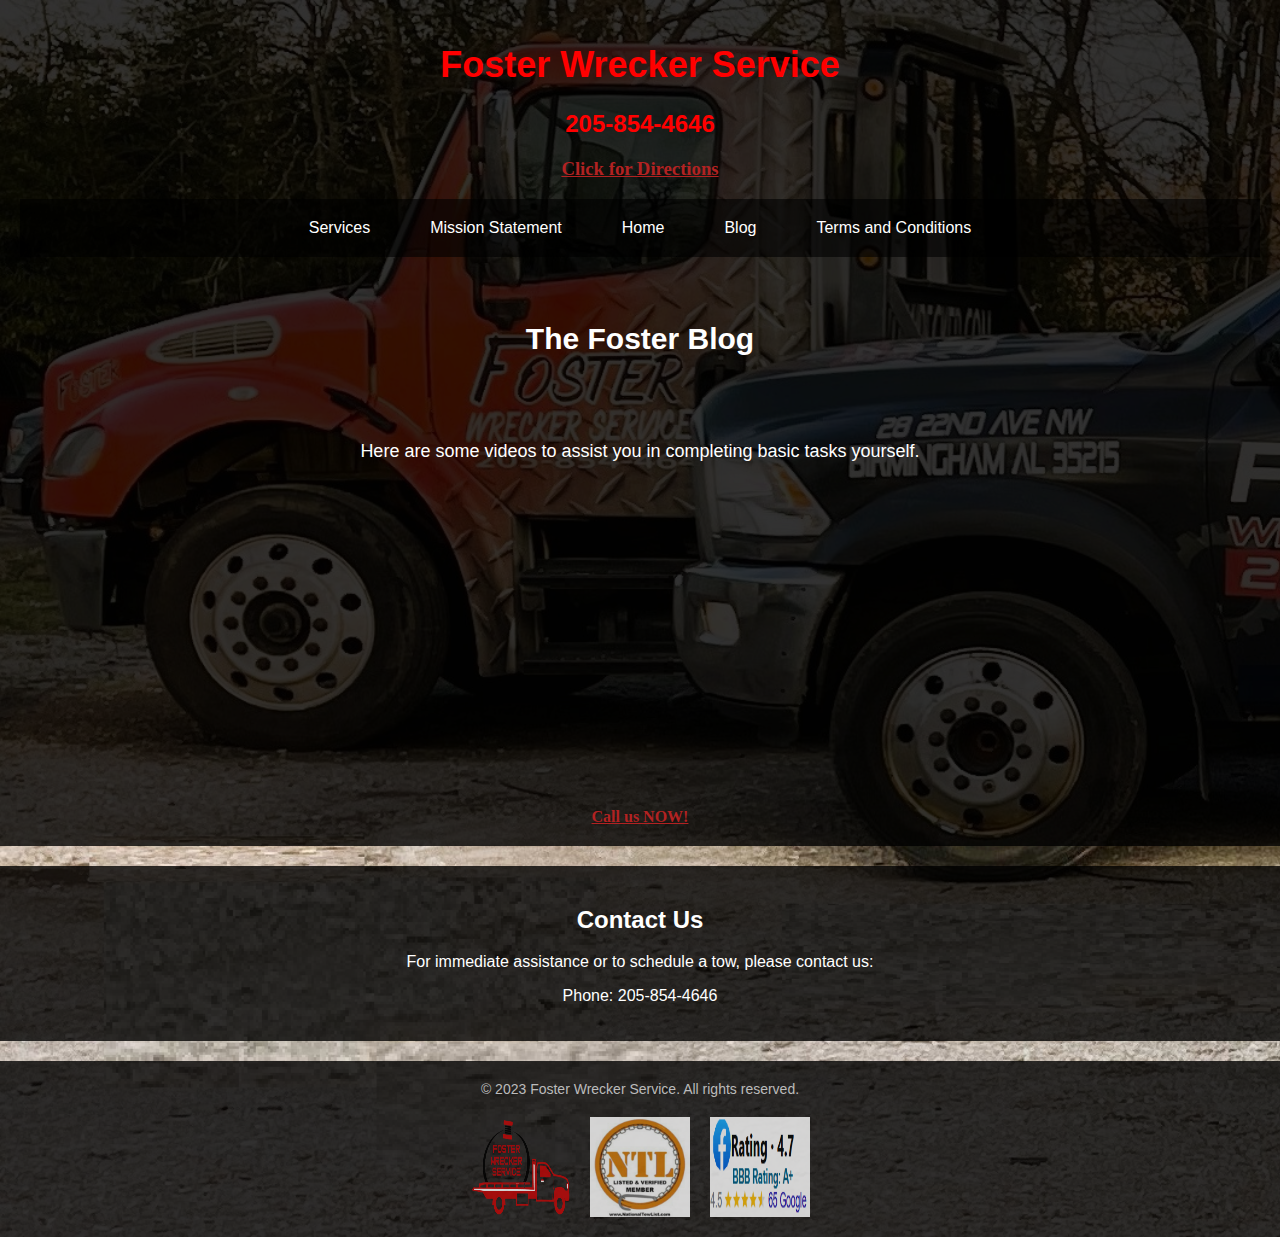
<file: blog.html>
<!DOCTYPE html>
<html>
<head>
<title>Foster Wrecker Service</title>
<meta charset="UTF-8">
<meta name="viewport" content="width=device-width, initial-scale=1.0">
  <!-- Favicon -->
  <link rel="icon" type="image/png" href="favicon.png">
<link rel="stylesheet" href="styles.css"> <!-- Link to your CSS file for styling -->
<style>
body {
  background-image: url("3-trucks.jpg");
  background-size: cover;
  background-repeat: no-repeat;
  color: white;
  font-family: Arial, sans-serif;
  margin: 0;
  padding: 0; /* Add padding to the body to avoid content touching the edges */
}

/* Adjust header styles for better mobile display */
header {
  padding: 20px;
  text-align: center;
  background-color: rgba(0, 0, 0, 0.8);
}

/* Adjust navigation styles for better mobile display */
nav {
  background-color: rgba(0, 0, 0, 0.6);
  padding: 10px;
  overflow: auto; /* Add overflow property to enable horizontal scrolling for mobile navigation */
}

.nav {
  display: flex;
  justify-content: center;
  list-style-type: none;
  margin: 0;
  padding: 0;
}

.nav li {
  padding: 10px;
}

.nav a {
  color: white;
  text-decoration: none;
  padding: 10px 20px;
  transition: background-color 0.3s ease;
}

.nav a:hover {
  background-color: #555;
}

/* Adjust hero section styles for better mobile display */
#hero {
  background-color: rgba(0, 0, 0, 0.8);
  padding: 20px;
  text-align: center;
  margin-bottom: 20px; /* Add margin-bottom to create space between sections */
}

/* Adjust contact section styles for better mobile display */
#contact {
  background-color: rgba(0, 0, 0, 0.8);
  padding: 20px;
  text-align: center;
  margin-bottom: 20px; /* Add margin-bottom to create space between sections */
}

footer {
  background-color: rgba(0, 0, 0, 0.8);
  padding: 20px;
  text-align: center;
  color: #bbb;
  font-size: 14px;
}

footer p {
  margin: 0;
}

.footer-images {
  display: flex;
  justify-content: center;
  margin-top: 20px;
}

.footer-images img {
  width: 100px;
  margin: 0 10px;
  opacity: 0.8;
}

/* Add media query to adjust styles for smaller screens */
@media (max-width: 480px) {
  header h1 {
    font-size: 24px; /* Decrease font size for better readability on smaller screens */
  }
  header h2 {
    font-size: 18px; /* Decrease font size for better readability on smaller screens */
  }
  .nav {
    overflow-x: auto; /* Enable horizontal scrolling for navigation on smaller screens */
  }
  .nav li {
    white-space: nowrap; /* Prevent navigation items from wrapping on smaller screens */
  }
  .nav a {
    padding: 10px 12px; /* Adjust padding for navigation links on smaller screens */
  }
  #hero h2 {
    font-size: 18px; /* Decrease font size for better readability on smaller screens */
  }
  #hero p {
    font-size: 14px; /* Decrease font size for better readability on smaller screens */
  }
}
</style>
</head>
<body>
<header>
  <h1><span class="red-text">Foster Wrecker Service</span></h1>
  <h2><span class="red-text">205-854-4646</span></h2>
  <h3><span class="red-text"><a href="https://maps.google.com/?saddr=Current+Location&daddr=28+22ND+AVE+NW+CENTER+POINT+AL,+35215,+USA" 
             target="_blank" class="serif xlarge center firebrick">Click for Directions</a></span></h3>
<nav>
  <ul class="nav">
    <li><a href="services.html">Services</a></li>
    <li><a href="mission_statement.html">Mission Statement</a></li>
    <li><a href="index.html">Home</a></li>
    <li><a href="blog.html">Blog</a></li>
    <li><a href="terms.html">Terms and Conditions</a></li>
  </ul>
</nav>

</header>

<main>
  <section id="hero">
    <h2>The Foster Blog</h2>
    <p>
	<br><br>
<div class="main">

 

   <div class="flex-container wrap">

    <p class="large justify">
        Here are some videos to assist you in completing basic tasks yourself.
    </p>
         
    <div>
        <p class="bold large center">

            <!--Replace Car Battery-->
            <iframe class="blog"  src="https://www.youtube.com/embed/XN4GSRObmBA" 
            frameborder="0" allow="autoplay; encrypted-media" allowfullscreen></iframe>
            
            <!--Check Oil Level-->
            <iframe class="blog"  src="https://www.youtube.com/embed/zmwLj1pnreg" 
            frameborder="0" allow="autoplay; encrypted-media" allowfullscreen></iframe>

            <!--Change a Tire-->
            <iframe class="blog"  src="https://www.youtube.com/embed/joBmbh0AGSQ" 
            frameborder="0" allow="autoplay; encrypted-media" allowfullscreen></iframe>

            <!--Car Maintenance Tips-->
            <iframe class="blog" src="https://www.youtube.com/embed/T7ghlNTH41o" 
            frameborder="0" allow="autoplay; encrypted-media" allowfullscreen></iframe>

            <!--Change Oil-->
            <iframe class="blog" src="https://www.youtube.com/embed/O1hF25Cowv8" 
            frameborder="0" allow="autoplay; encrypted-media" allowfullscreen></iframe>

            <!--Replace Brake Pads and Rotors-->
            <iframe class="blog" src="https://www.youtube.com/embed/6RQ9UabOIPg" 
            frameborder="0" allow="autoplay; encrypted-media" allowfullscreen></iframe>

            <!--Replace Spark Plugs-->
            <iframe class="blog" src="https://www.youtube.com/embed/m_ZsWQ_WXNo" 
            frameborder="0" allow="autoplay; encrypted-media" allowfullscreen></iframe>
            
            <!--Recharge AC System-->
            <iframe class="blog"  src="https://www.youtube.com/embed/SHg2xRMnM38" 
            frameborder="0" allow="autoplay; encrypted-media" allowfullscreen></iframe>
        </p>
        </div>
	  
	  
	  
	  
	  
	  
    </p>
    <a href="tel:205-854-4646" class="serif firebrick"><strong>Call us NOW!</strong></a>
  </section>

  <section id="contact">
    <h2>Contact Us</h2>
    <p>For immediate assistance or to schedule a tow, please contact us:</p>
    <p>Phone: 205-854-4646</p>
  </section>
</main>

<footer>
  <p>&copy; 2023 Foster Wrecker Service. All rights reserved.</p>
  <div class="footer-images">
    <img src="Wrecker Logo1.png" alt="Image 1">
    <img src="NTL_Logo.jpg" alt="Image 2">
    <img src="Reviews.png" alt="Image 3">
  </div>
</footer>
</body>
</html>
</file>
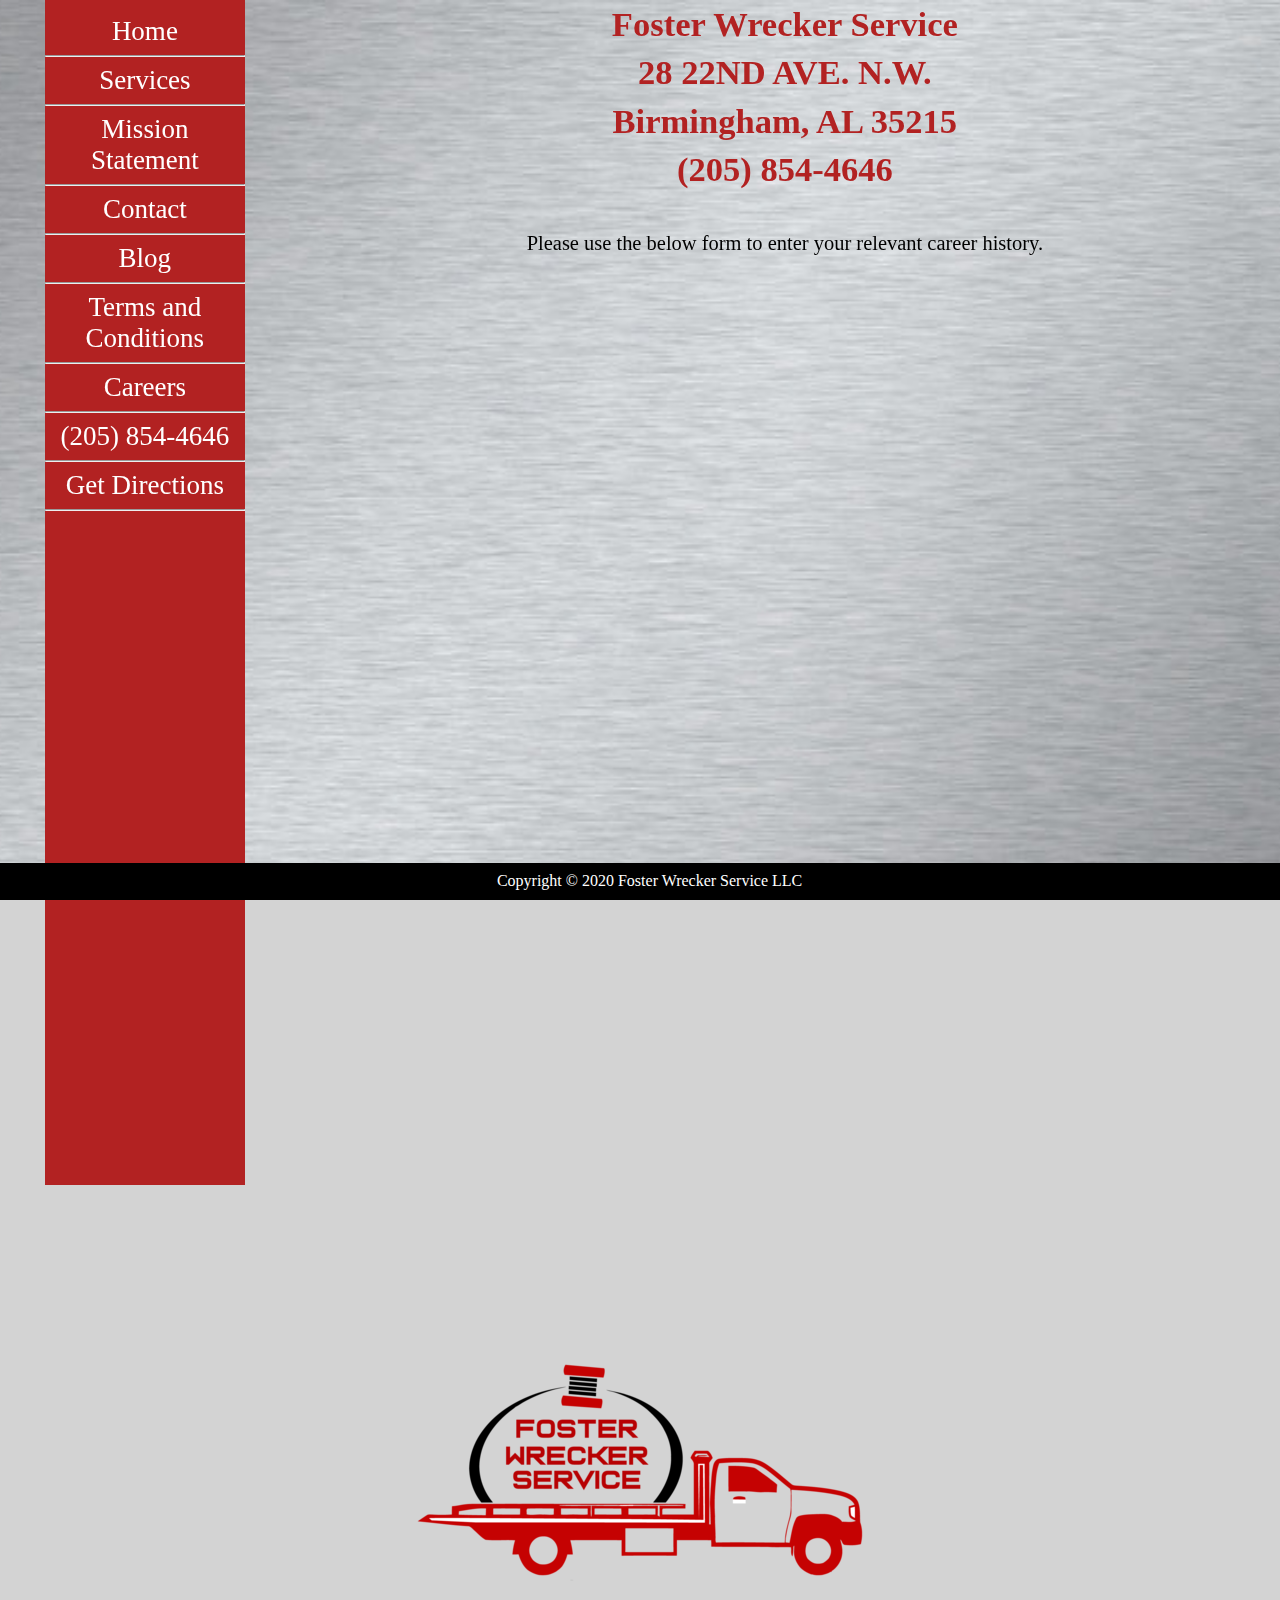
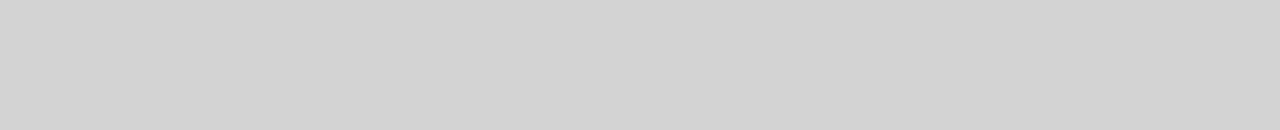
<file: Career.html>
<html>
<head>
<link rel="apple-touch-icon" sizes="57x57" href="/apple-icon-57x57.png">
<link rel="apple-touch-icon" sizes="60x60" href="/apple-icon-60x60.png">
<link rel="apple-touch-icon" sizes="72x72" href="/apple-icon-72x72.png">
<link rel="apple-touch-icon" sizes="76x76" href="/apple-icon-76x76.png">
<link rel="apple-touch-icon" sizes="114x114" href="/apple-icon-114x114.png">
<link rel="apple-touch-icon" sizes="120x120" href="/apple-icon-120x120.png">
<link rel="apple-touch-icon" sizes="144x144" href="/apple-icon-144x144.png">
<link rel="apple-touch-icon" sizes="152x152" href="/apple-icon-152x152.png">
<link rel="apple-touch-icon" sizes="180x180" href="/apple-icon-180x180.png">
<link rel="icon" type="image/png" sizes="192x192"  href="/android-icon-192x192.png">
<link rel="icon" type="image/png" sizes="32x32" href="favicon-32x32.png">
<link rel="icon" type="image/png" sizes="96x96" href="/favicon-96x96.png">
<link rel="icon" type="image/png" sizes="16x16" href="favicon-16x16.png">
<link rel="manifest" href="/manifest.json">
<meta name="msapplication-TileColor" content="#ffffff">
<title>
    Foster Wrecker Service
</title>
<meta name="viewport" content="width=device-width, initial-scale=1">
<link rel="stylesheet" href="foster2.css">
<script type="text/javascript" src="scripts.js"></script> 
<link rel="icon" type="image/x-icon" href="favicon.ico">
<link rel="apple-touch-icon" sizes="120x120" href="apple-touch-icon.png">
<link rel="icon" type="image/png" sizes="32x32" href="favicon-32x32.png">
<link rel="icon" type="image/png" sizes="16x16" href="favicon-16x16.png">
<link rel="manifest" href="/site.webmanifest">
<link rel="mask-icon" href="/safari-pinned-tab.svg" color="#5bbad5">
<meta name="msapplication-TileColor" content="#da532c">
<meta name="theme-color" content="#ffffff">
</head>
<body>

    <!-- Side Navigation -->

<div class="menubuttoncontainer">
    <button class="menubutton" onclick="toggleNavbar();">&#9776;</button>
</div>

<div class="flex-container">

    <div class="sidenav" id="navbar">
        <ul class="centered sticky">
        <li class="nav"><a href="index.html">Home</a>
        <hr/>
        <li class="nav"><a href="services.html">Services</a>
        <hr/>
        <li class="nav"><a href="mission_statement.html">Mission Statement</a>
        <hr/>
        <li class="nav"><a href="contact.html">Contact</a>
        <hr/>
        <li class="nav"><a href="blog.html">Blog</a>
        <hr/>
		<li class="nav"><a href="terms.html">Terms and Conditions</a>
		<hr/>
		<li class="nav"><a href="https://www.indeed.com/viewjob?cmp=Foster-Wrecker-Service&t=Tow+Truck+Driver&jk=8eb0175914c1d3b4&sjdu=QwrRXKrqZ3CNX5W-O9jEvd2UztVVgbVp93W3RJ3rbhFZAlflVsSFG8cmmpZiOEZRXq3wW8HNET7r5UdWBWHeag&tk=1fb5da652n57q800&adid=369137341&ad=[base64]%3D&pub=4a1b367933fd867b19b072952f68dceb&vjs=3" >Careers</a>
		<hr/>
        <li class="white phonenumber">(205) 854-4646</li>
        <hr/>
		<a href="https://maps.google.com/?saddr=Current+Location&daddr=28+22ND+AVE+NW+CENTER+POINT+AL,+35215,+USA" >Get Directions</a>
		<hr/>
        </ul>
        </div>

        <div class="main">

            <div class="header bold xlarge bigline">Foster Wrecker Service  <br>
			28 22ND AVE. N.W. <br>Birmingham, AL 35215 <br> (205) 854-4646</div><br>
            
            <div class="flex-container wrap">


            <div>                
               <p class="large">
                   <html>
<body>

Please use the below form to enter your relevant career history.

</body>
</html>

                </p>
            </div>
			
		
			
    </div>
	<iframe scrolling="no" src="https://nameless-tundra-18779.herokuapp.com/form" style="width:100%; height:100vh; border:none">
	</iframe>
	</div>
    </div> <!--End flex-container-->

    <div style="padding: 15px">
    </div>
 <p align="center">
		<img src="Wrecker Logo Small.png">  </p>
    <div class="footer">
            Copyright © 2020 Foster Wrecker Service LLC
    </div>
    </body>
    </html>
</file>
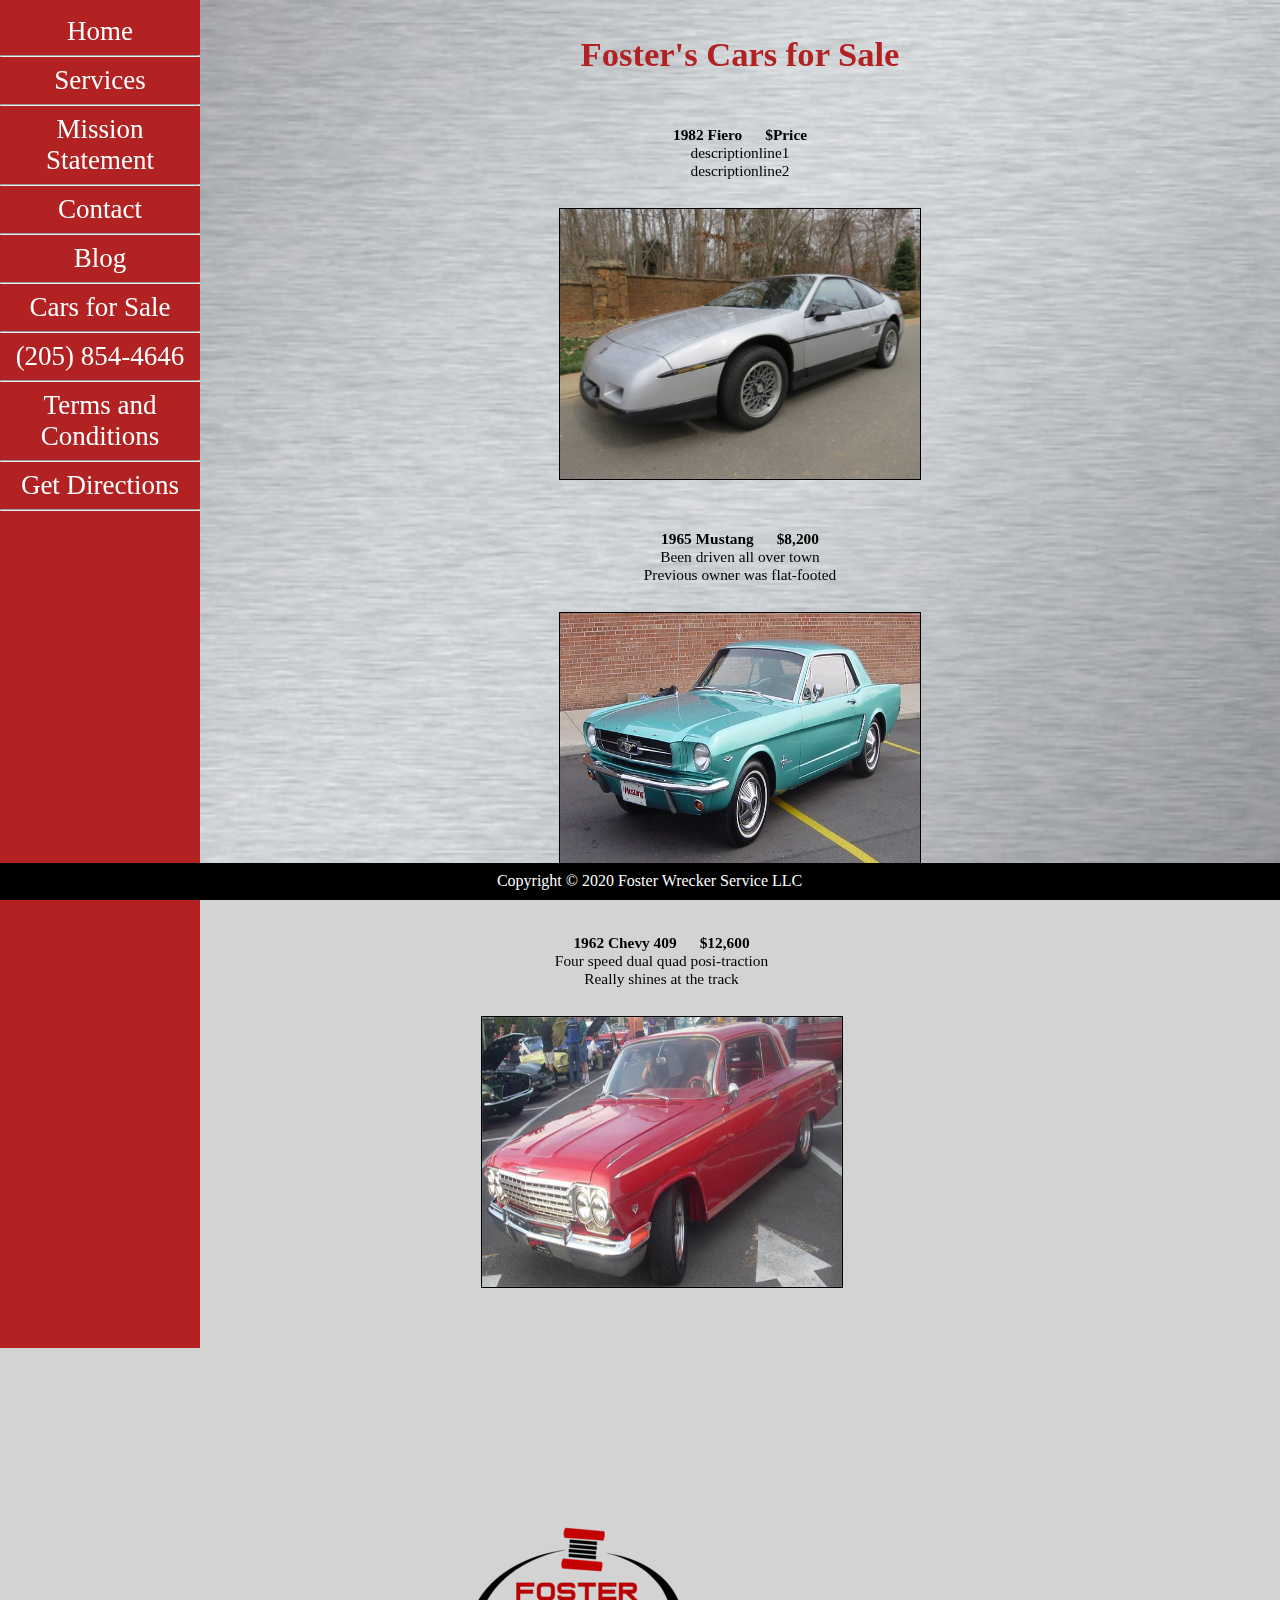
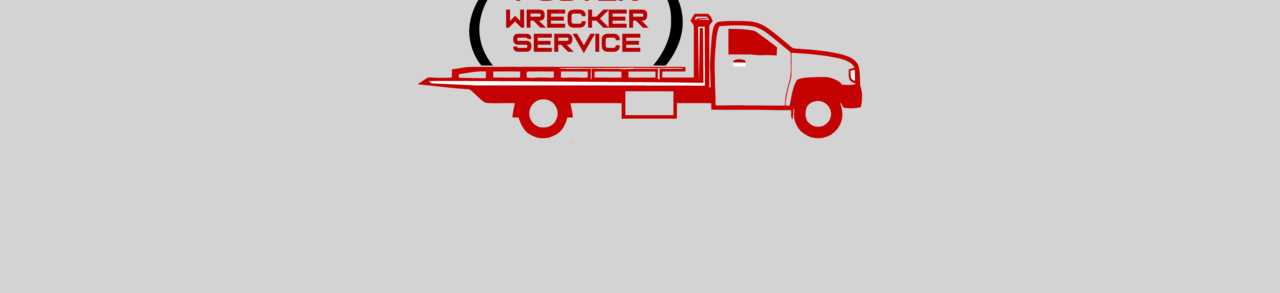
<file: cars_for_sale.html>
<html>
<head>
<link rel="apple-touch-icon" sizes="57x57" href="/apple-icon-57x57.png">
<link rel="apple-touch-icon" sizes="60x60" href="/apple-icon-60x60.png">
<link rel="apple-touch-icon" sizes="72x72" href="/apple-icon-72x72.png">
<link rel="apple-touch-icon" sizes="76x76" href="/apple-icon-76x76.png">
<link rel="apple-touch-icon" sizes="114x114" href="/apple-icon-114x114.png">
<link rel="apple-touch-icon" sizes="120x120" href="/apple-icon-120x120.png">
<link rel="apple-touch-icon" sizes="144x144" href="/apple-icon-144x144.png">
<link rel="apple-touch-icon" sizes="152x152" href="/apple-icon-152x152.png">
<link rel="apple-touch-icon" sizes="180x180" href="/apple-icon-180x180.png">
<link rel="icon" type="image/png" sizes="192x192"  href="/android-icon-192x192.png">
<link rel="icon" type="image/png" sizes="32x32" href="favicon-32x32.png">
<link rel="icon" type="image/png" sizes="96x96" href="/favicon-96x96.png">
<link rel="icon" type="image/png" sizes="16x16" href="favicon-16x16.png">
<link rel="manifest" href="/manifest.json">
<meta name="msapplication-TileColor" content="#ffffff">
<title>
    Birmingham Towing
</title>
<meta name="viewport" content="width=device-width, initial-scale=1">
<link rel="stylesheet" href="foster2.css">
<script type="text/javascript" src="scripts.js"></script> 
<link rel="icon" type="image/x-icon" href="favicon.ico">
<link rel="apple-touch-icon" sizes="120x120" href="apple-touch-icon.png">
<link rel="icon" type="image/png" sizes="32x32" href="favicon-32x32.png">
<link rel="icon" type="image/png" sizes="16x16" href="favicon-16x16.png">
<link rel="manifest" href="site.webmanifest">
<link rel="mask-icon" href="safari-pinned-tab.svg" color="#5bbad5">
<meta name="msapplication-TileColor" content="#da532c">
<meta name="theme-color" content="#ffffff">
<meta name="keywords" id="page-keywords" content="wrecker, towing, weil, abc towing, roadside 
    assistance, towing near me, " data-dynamic-entity="3" />
<meta name="description" id="page-description" content=" We are available 24/7 for roadside 
    assistance, and light or medium duty towing. Foster Wrecker provides services for Birmingham, 
    Trussville, Center Point and surrounding areas. We have professional employees and equipment to 
    handle several varieties of vehicles. Foster Wrecker operates local and long distance. See our 
    Services page for a complete list of all we can do for you!" data-dynamic-entity="3" />
</head>
<body>

    <!-- Side Navigation -->

<div class="menubuttoncontainer">
    <button class="menubutton" onclick="toggleNavbar();">&#9776;</button>
</div>

<div class="flex-container">

    <div class="sidenav" id="navbar">
        <ul class="centered sticky">
        <li class="nav"><a href="index.html">Home</a>
        <hr/>
        <li class="nav"><a href="services.html">Services</a>
        <hr/>
        <li class="nav"><a href="mission_statement.html">Mission Statement</a>
        <hr/>
        <li class="nav"><a href="contact.html">Contact</a>
        <hr/>
        <li class="nav"><a href="blog.html">Blog</a>
        <hr/>
		<li class="nav"><a href="cars_for_sale.html">Cars for Sale</a>
		<hr/>
        <li class="white phonenumber">(205) 854-4646</li>
        <hr/>
		<li class="nav"><a href="terms.html">Terms and Conditions</a>
		<hr/>
		<a href="https://maps.google.com/?saddr=Current+Location&daddr=28+22ND+AVE+NW+CENTER+POINT+AL,+35215,+USA" >Get Directions</a>
		<hr/>
        </ul>
        </div>

    <div class="main">

	<p class="serif xlarge center firebrick"><strong>Foster's Cars for Sale</strong></p>
	<br>

   <div class="flex-container wrap">

        
	<div class="serif small center"> <strong>1982 Fiero &emsp; 
	$Price</strong> <br>descriptionline1 <br>descriptionline2	
	<br><br>
	<img class="cars" src="car1.jpg" width="360px" height="270px" border="1px"
	alt="Car for sale"/></div>



	<div class="serif small center"> <strong>1965 Mustang &emsp; 
	$8,200</strong>	<br>Been driven all over town <br> Previous owner was flat-footed
	<br><br>
	<img class="cars" src="car2.jpg" width="360px" height="270px" border="1px">
	</div>



	<div class="serif small center"> <strong>1962 Chevy 409 &emsp; 
	$12,600</strong> <br>Four speed dual quad posi-traction <br> Really shines at the track
	<br><br>
	<img src="car3.jpg" class="cars" width="360px" height="270px" border="1px"></div>





<script src="https://googlereviews.cws.net/google-reviews.js"></script><br />
            <script>load_google_reviews("ChIJiyN1vMEOiYgRg8S0PQ-V7HE");</script>






</div> <!--End flex-container-->
</div> <!--End main-->
</div> <!--End flex-container-->

<div style="padding: 15px">
</div>
 <p align="center">
		<img src="Wrecker Logo Small.png">  </p>
<div class="footer">
        Copyright © 2020 Foster Wrecker Service LLC
</div>
</body>
</html>
</file>
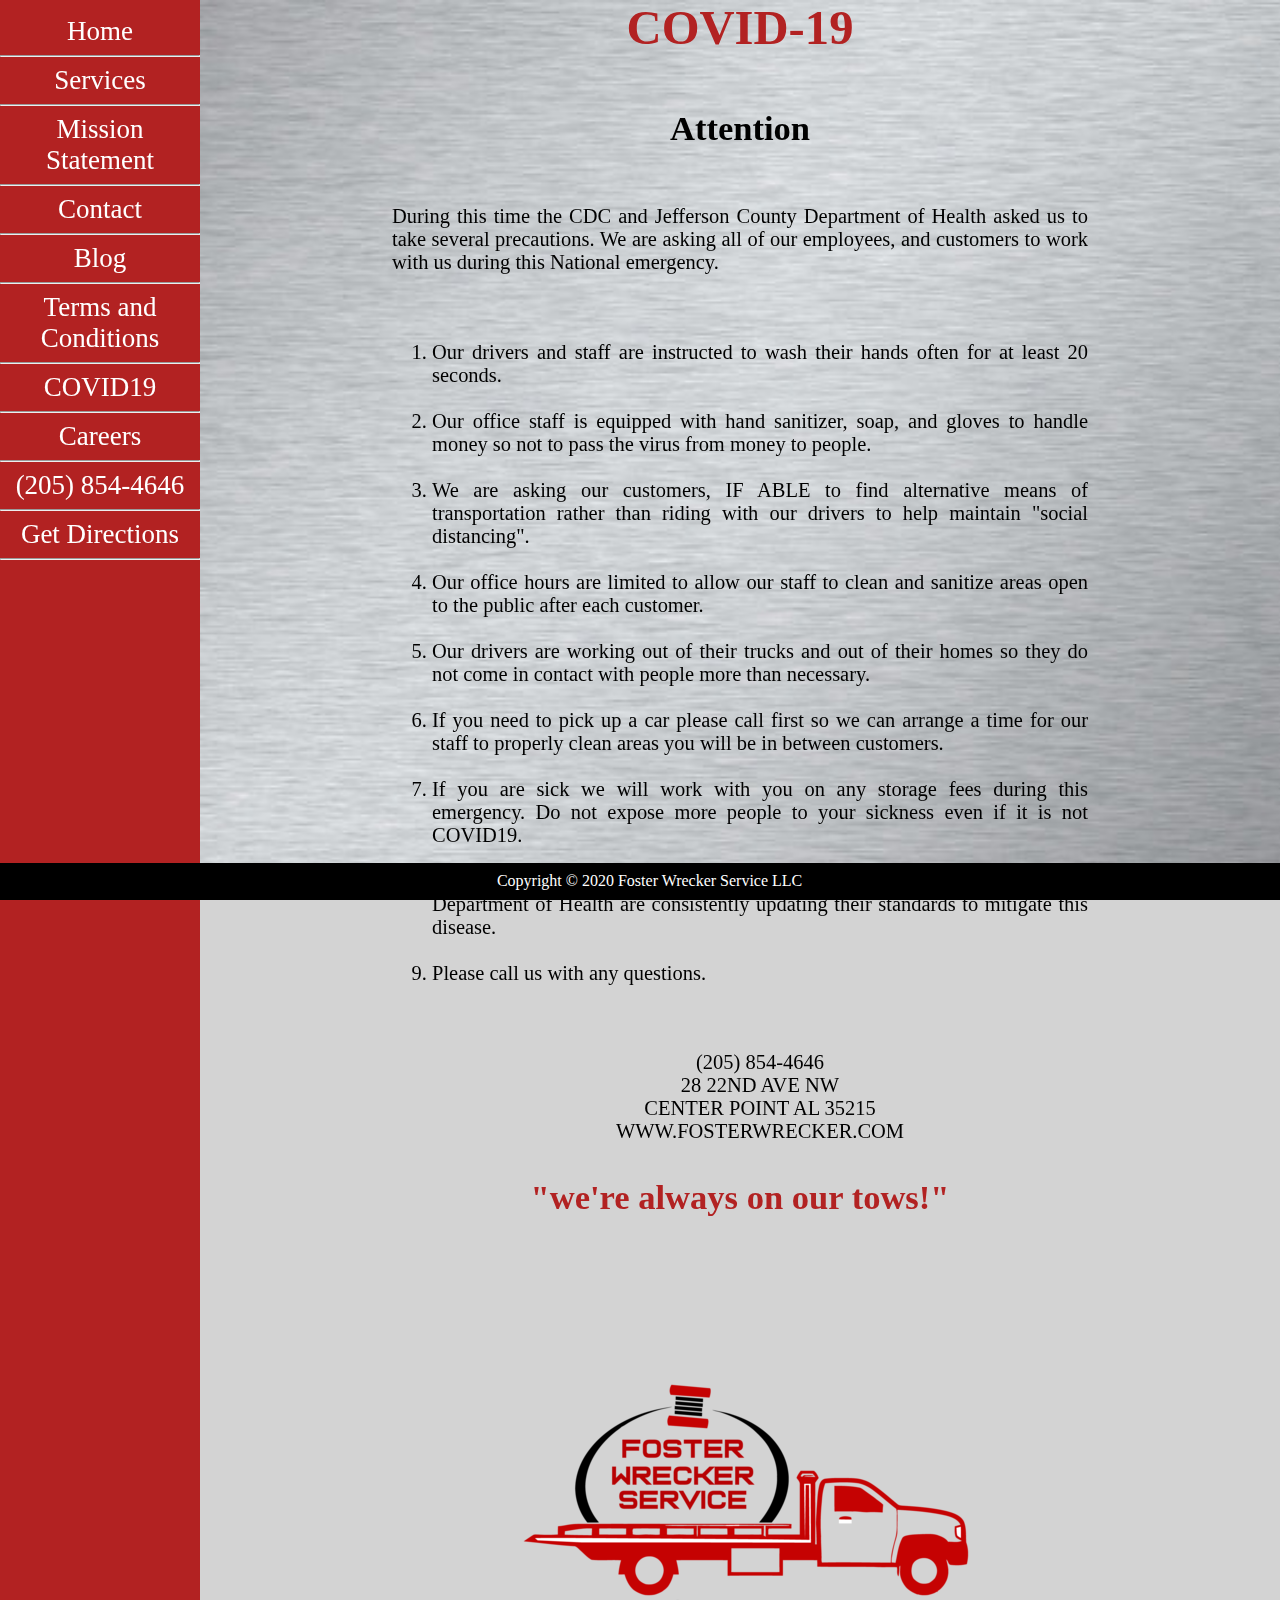
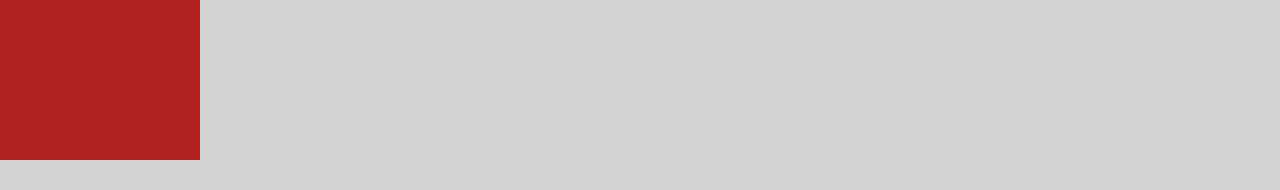
<file: covid19.HTML>
<html>
<head>
<link rel="apple-touch-icon" sizes="57x57" href="/apple-icon-57x57.png">
<link rel="apple-touch-icon" sizes="60x60" href="/apple-icon-60x60.png">
<link rel="apple-touch-icon" sizes="72x72" href="/apple-icon-72x72.png">
<link rel="apple-touch-icon" sizes="76x76" href="/apple-icon-76x76.png">
<link rel="apple-touch-icon" sizes="114x114" href="/apple-icon-114x114.png">
<link rel="apple-touch-icon" sizes="120x120" href="/apple-icon-120x120.png">
<link rel="apple-touch-icon" sizes="144x144" href="/apple-icon-144x144.png">
<link rel="apple-touch-icon" sizes="152x152" href="/apple-icon-152x152.png">
<link rel="apple-touch-icon" sizes="180x180" href="/apple-icon-180x180.png">
<link rel="icon" type="image/png" sizes="192x192"  href="/android-icon-192x192.png">
<link rel="icon" type="image/png" sizes="32x32" href="favicon-32x32.png">
<link rel="icon" type="image/png" sizes="96x96" href="/favicon-96x96.png">
<link rel="icon" type="image/png" sizes="16x16" href="favicon-16x16.png">
<link rel="manifest" href="/manifest.json">
<meta name="msapplication-TileColor" content="#ffffff">
<title>
    Foster Wrecker Service
</title>
<meta name="viewport" content="width=device-width, initial-scale=1">
<link rel="stylesheet" href="foster2.css">
<script type="text/javascript" src="scripts.js"></script> 
<link rel="icon" type="image/x-icon" href="favicon.ico">
<link rel="apple-touch-icon" sizes="120x120" href="apple-touch-icon.png">
<link rel="icon" type="image/png" sizes="32x32" href="favicon-32x32.png">
<link rel="icon" type="image/png" sizes="16x16" href="favicon-16x16.png">
<link rel="manifest" href="/site.webmanifest">
<link rel="mask-icon" href="/safari-pinned-tab.svg" color="#5bbad5">
<meta name="msapplication-TileColor" content="#da532c">
<meta name="theme-color" content="#ffffff">
</head>
<body>

    <!-- Side Navigation -->

<div class="menubuttoncontainer">
    <button class="menubutton" onclick="toggleNavbar();">&#9776;</button>
</div>

<div class="flex-container">

    <div class="sidenav" id="navbar">
        <ul class="centered sticky">
        <li class="nav"><a href="index.html">Home</a>
        <hr/>
        <li class="nav"><a href="services.html">Services</a>
        <hr/>
        <li class="nav"><a href="mission_statement.html">Mission Statement</a>
        <hr/>
        <li class="nav"><a href="contact.html">Contact</a>
        <hr/>
        <li class="nav"><a href="blog.html">Blog</a>
        <hr/>
		<li class="nav"><a href="terms.html">Terms and Conditions</a>
		<hr/>
		<li class="nav"><a href="covid19.HTML">COVID19</a>
		<hr/>
		<li class="nav"><a href="https://www.indeed.com/viewjob?cmp=Foster-Wrecker-Service&t=Tow+Truck+Driver&jk=8eb0175914c1d3b4&sjdu=QwrRXKrqZ3CNX5W-O9jEvd2UztVVgbVp93W3RJ3rbhFZAlflVsSFG8cmmpZiOEZRXq3wW8HNET7r5UdWBWHeag&tk=1fb5da652n57q800&adid=369137341&ad=[base64]%3D&pub=4a1b367933fd867b19b072952f68dceb&vjs=3" >Careers</a>
		<hr/>
        <li class="white phonenumber">(205) 854-4646</li>
        <hr/>
		<a href="https://maps.google.com/?saddr=Current+Location&daddr=28+22ND+AVE+NW+CENTER+POINT+AL,+35215,+USA" >Get Directions</a>
		<hr/>
        </ul>
        </div>

    <div class="main">

    <div class="header bold xxlarge">COVID-19</div>
    
    <br>
    
    <div class="large big justify">
       <p class="center xlarge"><strong>Attention</strong></p> <br>
	   
	   During this time the CDC and Jefferson County Department of Health asked us to take several precautions. We are asking all of our employees, and customers to work with us during this National emergency. 
		<ol type = "1">
		<br><br> <li>Our drivers and staff are instructed to wash their hands often for at least 20 seconds. </li>
		<br> <li> Our office staff is equipped with hand sanitizer, soap, and gloves to handle money so not to pass the virus from money to people.</li>
	   <br> <li>We are asking our customers, IF ABLE to find alternative means of transportation rather than riding with our drivers to help maintain "social distancing".</li>
	   <br> <li>Our office hours are limited to allow our staff to clean and sanitize areas open to the public after each customer. </li>
	   <br> <li>Our drivers are working out of their trucks and out of their homes so they do not come in contact with people more than necessary. </li>
	   <br> <li>If you need to pick up a car please call first so we can arrange a time for our staff to properly clean areas you will be in between customers.</li>
	   <br> <li>If you are sick we will work with you on any storage fees during this emergency. Do not expose more people to your sickness even if it is not COVID19.</li>
		<br> <li>We have to take this one day at a time. The CDC and Jefferson County Department of Health are consistently updating their standards to mitigate this disease.</li>
		<br> <li>Please call us with any questions.</li>



	   
	   
	   
	   
<br><br>
<p class="center">(205) 854-4646
<br> 28 22ND AVE NW 
<br> CENTER POINT AL 35215
<br> WWW.FOSTERWRECKER.COM
</p>
    </div>

    <p class="firebrick center bold xlarge">
        "we're always on our tows!"
    </p>

    
	
	 <p align="center">
		<img src="Wrecker Logo Small.png">  </p>
	

</div>

</div> <!--end main-->
</div> <!--end flex-container-->

<div style="padding: 15px">
</div>
 
<div class="footer">
        Copyright © 2020 Foster Wrecker Service LLC
</div>
</body>
</html>
</file>
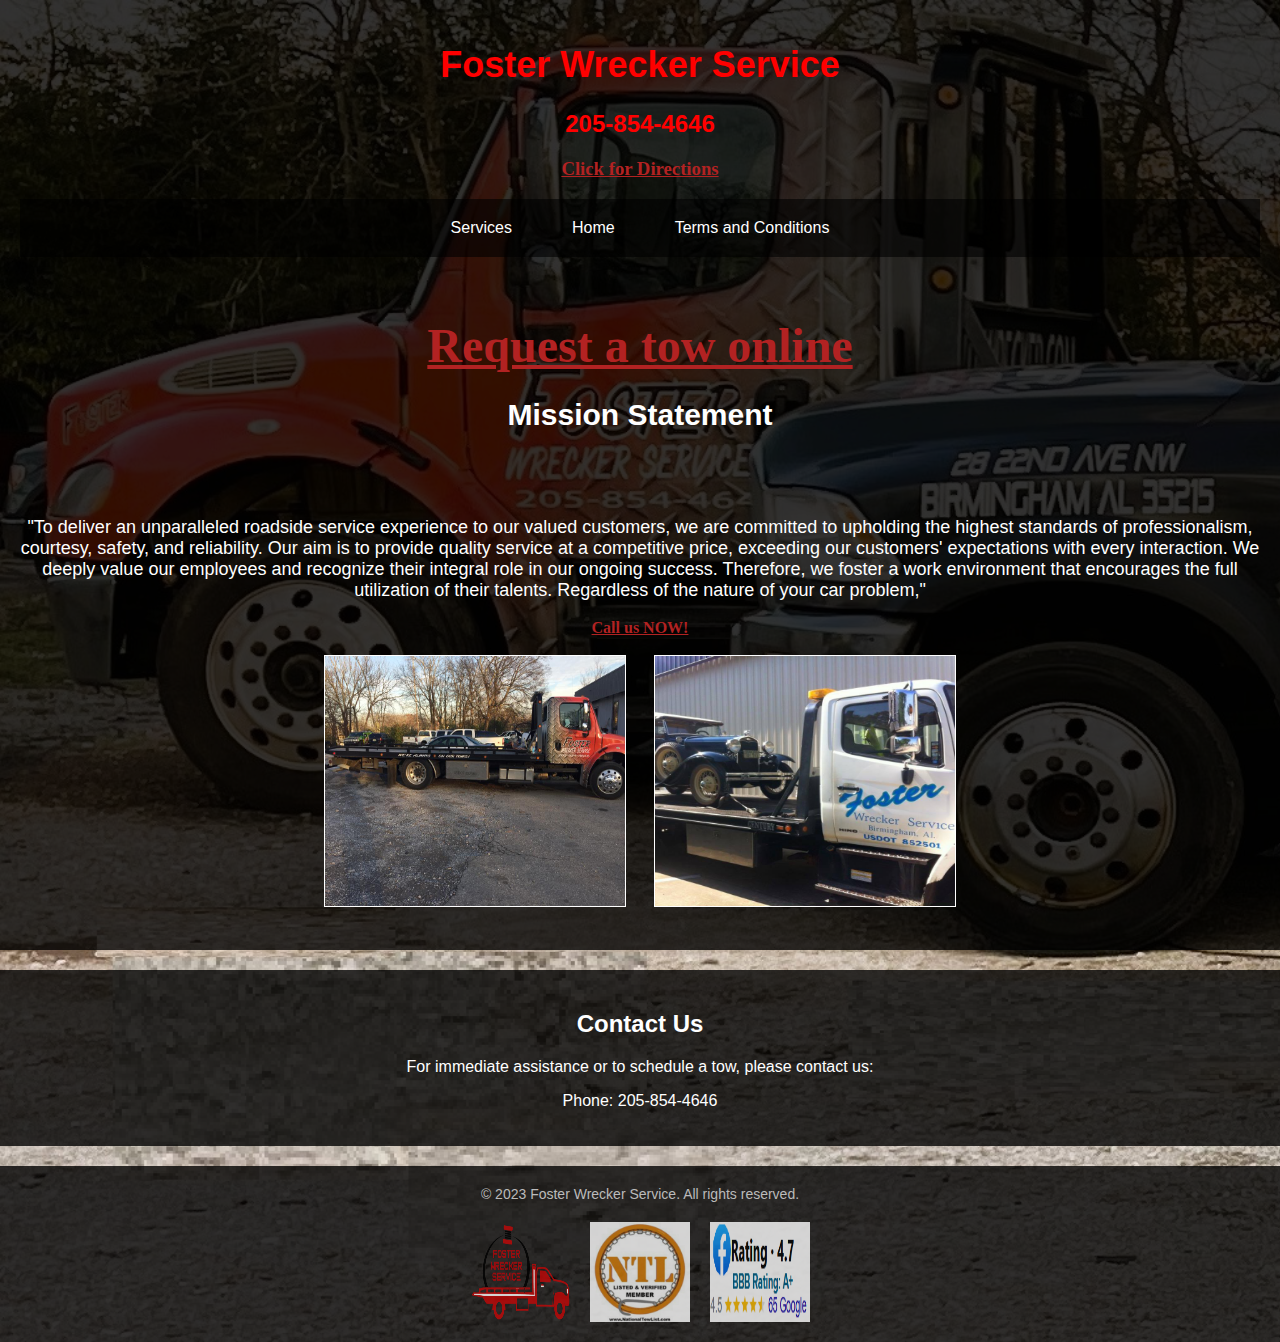
<file: mission_statement.html>
<!DOCTYPE html>
<html>
<head>
  <title>Foster Wrecker Service</title>
  <meta charset="UTF-8">
  <meta name="viewport" content="width=device-width, initial-scale=1.0">
  <link rel="icon" type="image/png" href="favicon.png">
  <link rel="stylesheet" href="styles.css">
  <style>
    body {
      background-image: url("3-trucks.jpg");
      background-size: cover;
      background-repeat: no-repeat;
      color: white;
      font-family: Arial, sans-serif;
      margin: 0;
      padding: 0;
    }
    
    /* Adjust header styles for better mobile display */
    header {
      padding: 20px;
      text-align: center;
      background-color: rgba(0, 0, 0, 0.8);
    }
    
    /* Adjust navigation styles for better mobile display */
    nav {
      background-color: rgba(0, 0, 0, 0.6);
      padding: 10px;
      overflow: auto;
    }
    
    .nav {
      display: flex;
      justify-content: center;
      list-style-type: none;
      margin: 0;
      padding: 0;
    }
    
    .nav li {
      padding: 10px;
    }
    
    .nav a {
      color: white;
      text-decoration: none;
      padding: 10px 20px;
      transition: background-color 0.3s ease;
    }
    
    .nav a:hover {
      background-color: #555;
    }
    
    /* Adjust hero section styles for better mobile display */
    #hero {
      background-color: rgba(0, 0, 0, 0.8);
      padding: 20px;
      text-align: center;
      margin-bottom: 20px;
    }
    
    /* Adjust contact section styles for better mobile display */
    #contact {
      background-color: rgba(0, 0, 0, 0.8);
      padding: 20px;
      text-align: center;
      margin-bottom: 20px;
    }
    
    footer {
      background-color: rgba(0, 0, 0, 0.8);
      padding: 20px;
      text-align: center;
      color: #bbb;
      font-size: 14px;
    }
    
    footer p {
      margin: 0;
    }
    
    .footer-images {
      display: flex;
      justify-content: center;
      margin-top: 20px;
    }
    
    .footer-images img {
      width: 100px;
      margin: 0 10px;
      opacity: 0.8;
    }
    
    /* Add media query to adjust styles for smaller screens */
    @media (max-width: 480px) {
      header h1 {
        font-size: 24px;
      }
      header h2 {
        font-size: 18px;
      }
      .nav {
        overflow-x: auto;
      }
      .nav li {
        white-space: nowrap;
      }
      .nav a {
        padding: 10px 12px;
      }
      #hero h2 {
        font-size: 18px;
      }
      #hero p {
        font-size: 14px;
      }
    }
  </style>
</head>
<body>
  <header>
    <h1><span class="red-text">Foster Wrecker Service</span></h1>
    <h2><span class="red-text">205-854-4646</span></h2>
    <h3><span class="red-text"><a href="https://maps.google.com/?saddr=Current+Location&daddr=28+22ND+AVE+NW+CENTER+POINT+AL,+35215,+USA" 
               target="_blank" class="serif xlarge center firebrick">Click for Directions</a></span></h3>
   <nav>
  <ul class="nav">
    <li><a href="services.html">Services</a></li>
    <li><a href="index.html">Home</a></li>
    <li><a href="terms.html">Terms and Conditions</a></li>
  </ul>
</nav>

  </header>

  <main>
  
    <section id="hero">
      <div class="main">
	  <h4><span class="red-text"><a href="https://public.towbook.com/xJKR" 
             target="_blank" class="serif xlarge center firebrick" style="font-size: 48px;">Request a tow online</a></span></h4>
<h2>Mission Statement</h2>
    <p>
	<br><br>

        </p>
<p class="large big justify"> 


"To deliver an unparalleled roadside service experience to our valued customers, we are committed to upholding the highest standards 
of professionalism, courtesy, safety, and reliability. Our aim is to provide quality service at a competitive price, exceeding our 
customers' expectations with every interaction. We deeply value our employees and recognize their integral role in our ongoing success. 
Therefore, we foster a work environment that encourages the full utilization of their talents. Regardless of the nature of your car problem,"






</p>


		<a href="tel:205-854-4646" class="serif firebrick"><strong><span class="large">Call us NOW!</span></strong></a>

        <p align="center">
          <div class="flex-container wrap">
            <p align="center">
	    <img src="truck2.jpg"; width="300px"; height="250px"; border="1px"/> &emsp;
        <img src="towing_classy_car.jpg"; width="300px"; height="250px"; border="1px"/>
              
            </p>
          </div>
          
        </p>
      </div>
    </section>

    <section id="contact">
      <h2>Contact Us</h2>
      <p>For immediate assistance or to schedule a tow, please contact us:</p>
      <p>Phone: 205-854-4646</p>
    </section>
  </main>

  <footer>
    <p>&copy; 2023 Foster Wrecker Service. All rights reserved.</p>
    <div class="footer-images">
      <img src="Wrecker Logo1.png" alt="Image 1">
      <img src="NTL_Logo.jpg" alt="Image 2">
      <img src="Reviews.png" alt="Image 3">
    </div>
  </footer>
</body>
</html>
</file>
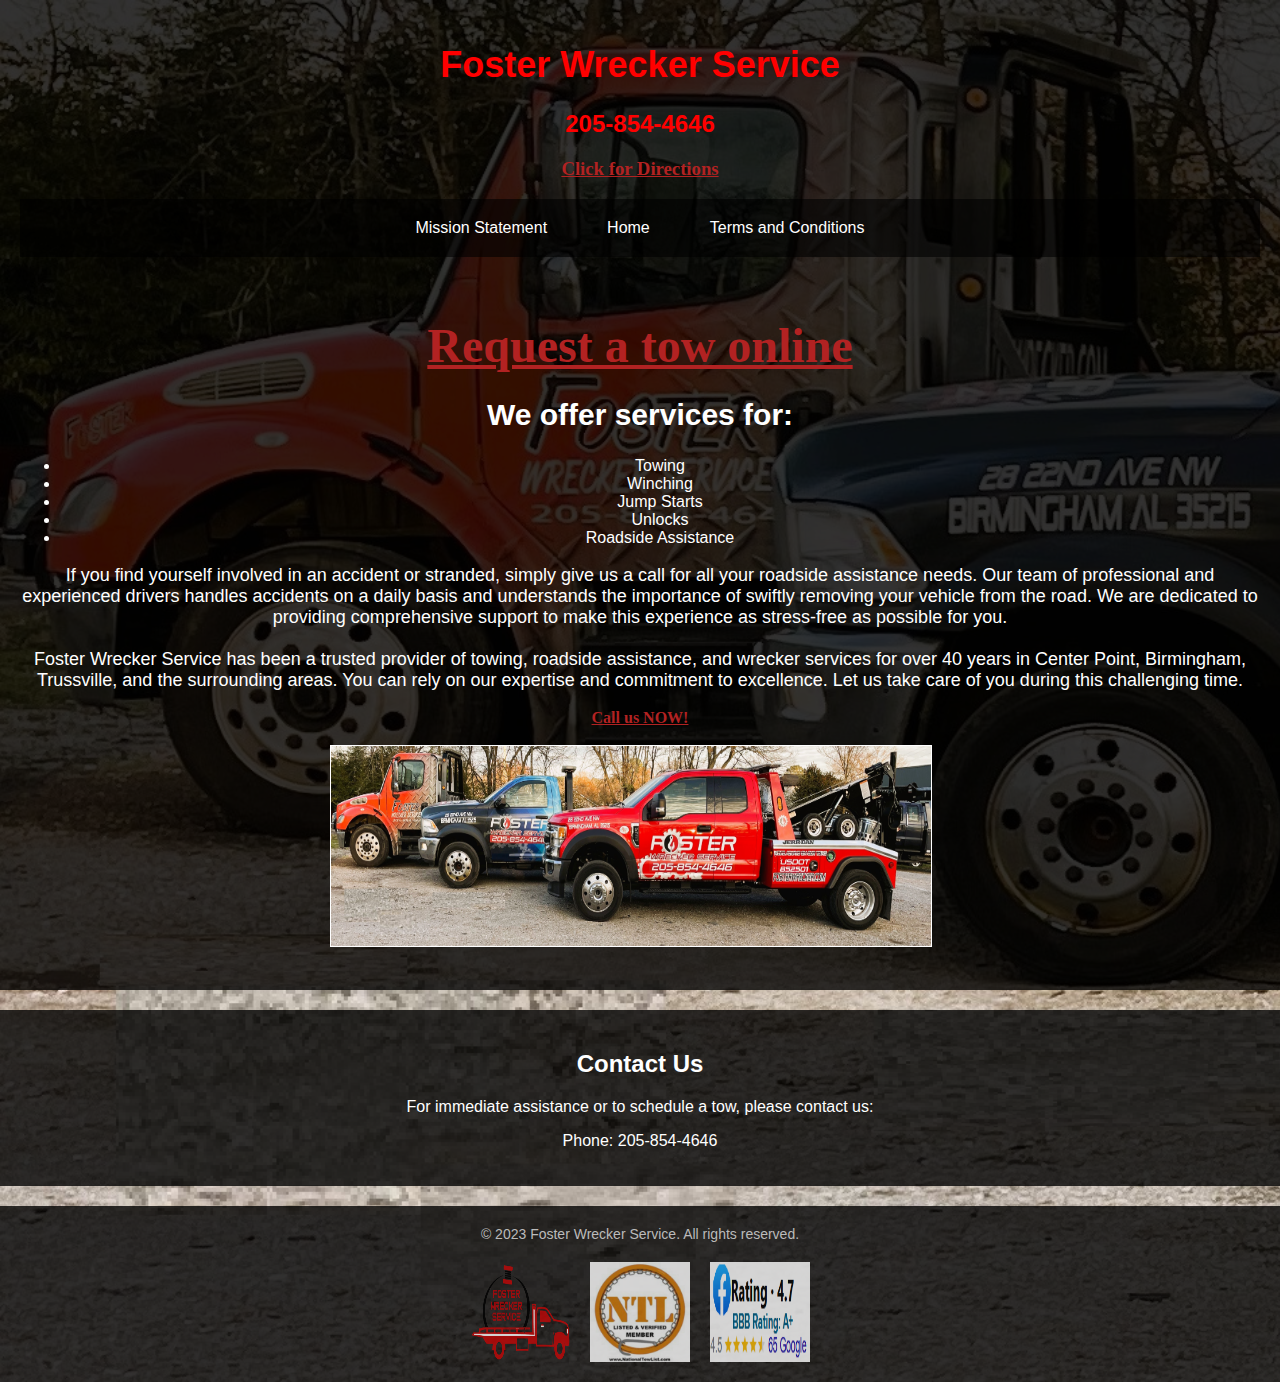
<file: services.html>
<html>
<head>
  <title>Foster Wrecker Service</title>
  <meta charset="UTF-8">
  <meta name="viewport" content="width=device-width, initial-scale=1.0">
  <link rel="icon" type="image/png" href="favicon.png">
  <link rel="stylesheet" href="styles.css">
  <style>
    body {
      background-image: url("3-trucks.jpg");
      background-size: cover;
      background-repeat: no-repeat;
      color: white;
      font-family: Arial, sans-serif;
      margin: 0;
      padding: 0;
    }
    
    /* Adjust header styles for better mobile display */
    header {
      padding: 20px;
      text-align: center;
      background-color: rgba(0, 0, 0, 0.8);
    }
    
    /* Adjust navigation styles for better mobile display */
    nav {
      background-color: rgba(0, 0, 0, 0.6);
      padding: 10px;
      overflow: auto;
    }
    
    .nav {
      display: flex;
      justify-content: center;
      list-style-type: none;
      margin: 0;
      padding: 0;
    }
    
    .nav li {
      padding: 10px;
    }
    
    .nav a {
      color: white;
      text-decoration: none;
      padding: 10px 20px;
      transition: background-color 0.3s ease;
    }
    
    .nav a:hover {
      background-color: #555;
    }
    
    /* Adjust hero section styles for better mobile display */
    #hero {
      background-color: rgba(0, 0, 0, 0.8);
      padding: 20px;
      text-align: center;
      margin-bottom: 20px;
    }
    
    /* Adjust contact section styles for better mobile display */
    #contact {
      background-color: rgba(0, 0, 0, 0.8);
      padding: 20px;
      text-align: center;
      margin-bottom: 20px;
    }
    
    footer {
      background-color: rgba(0, 0, 0, 0.8);
      padding: 20px;
      text-align: center;
      color: #bbb;
      font-size: 14px;
    }
    
    footer p {
      margin: 0;
    }
    
    .footer-images {
      display: flex;
      justify-content: center;
      margin-top: 20px;
    }
    
    .footer-images img {
      width: 100px;
      margin: 0 10px;
      opacity: 0.8;
    }
    
    /* Add media query to adjust styles for smaller screens */
    @media (max-width: 480px) {
      header h1 {
        font-size: 24px;
      }
      header h2 {
        font-size: 18px;
      }
      .nav {
        overflow-x: auto;
      }
      .nav li {
        white-space: nowrap;
      }
      .nav a {
        padding: 10px 12px;
      }
      #hero h2 {
        font-size: 18px;
      }
      #hero p {
        font-size: 14px;
      }
    }
  </style>
</head>
<body>
  <header>
    <h1><span class="red-text">Foster Wrecker Service</span></h1>
    <h2><span class="red-text">205-854-4646</span></h2>
    <h3><span class="red-text"><a href="https://maps.google.com/?saddr=Current+Location&daddr=28+22ND+AVE+NW+CENTER+POINT+AL,+35215,+USA" 
               target="_blank" class="serif xlarge center firebrick">Click for Directions</a></span></h3>
    <nav>
  <ul class="nav">
    
    <li><a href="mission_statement.html">Mission Statement</a></li>
    <li><a href="index.html">Home</a></li>
    <li><a href="terms.html">Terms and Conditions</a></li>
  </ul>
</nav>

  </header>

  <main>
    <section id="hero">
      <div class="main">
	  <h4><span class="red-text"><a href="https://public.towbook.com/xJKR" 
             target="_blank" class="serif xlarge center firebrick" style="font-size: 48px;">Request a tow online</a></span></h4>
	  <h2>We offer services for:</h2>
    <p>
	
	  
        
        <p class="large">
          
         <ul class="large">
  <li class="bold">Towing</li>
  <li class="bold">Winching</li>
  <li class="bold">Jump Starts</li>   
  <li class="bold">Unlocks</li>   
  <li class="bold">Roadside Assistance</li>
</ul>

        </p>
<p class="large big justify">
  If you find yourself involved in an accident or stranded, simply give us a call for all your roadside assistance needs. Our team of professional and experienced drivers handles accidents on a daily basis and understands the importance of swiftly removing your vehicle from the road. We are dedicated to providing comprehensive support to make this experience as stress-free as possible for you. <br><br>
  Foster Wrecker Service has been a trusted provider of towing, roadside assistance, and wrecker services for over 40 years in Center Point, Birmingham, Trussville, and the surrounding areas. You can rely on our expertise and commitment to excellence. Let us take care of you during this challenging time.
</p>


		<a href="tel:205-854-4646" class="serif firebrick"><strong><span class="large">Call us NOW!</span></strong></a>

        <p align="center">
          <div class="flex-container wrap">
            <p align="center">
              <img src="3-trucks.jpg" width="600px" height="200px" border="1px">&emsp;
              
            </p>
          </div>
          
        </p>
      </div>
    </section>

    <section id="contact">
      <h2>Contact Us</h2>
      <p>For immediate assistance or to schedule a tow, please contact us:</p>
      <p>Phone: 205-854-4646</p>
    </section>
  </main>

  <footer>
    <p>&copy; 2023 Foster Wrecker Service. All rights reserved.</p>
    <div class="footer-images">
      <img src="Wrecker Logo1.png" alt="Image 1">
      <img src="NTL_Logo.jpg" alt="Image 2">
      <img src="Reviews.png" alt="Image 3">
    </div>
  </footer>
</body>
</html>
</file>
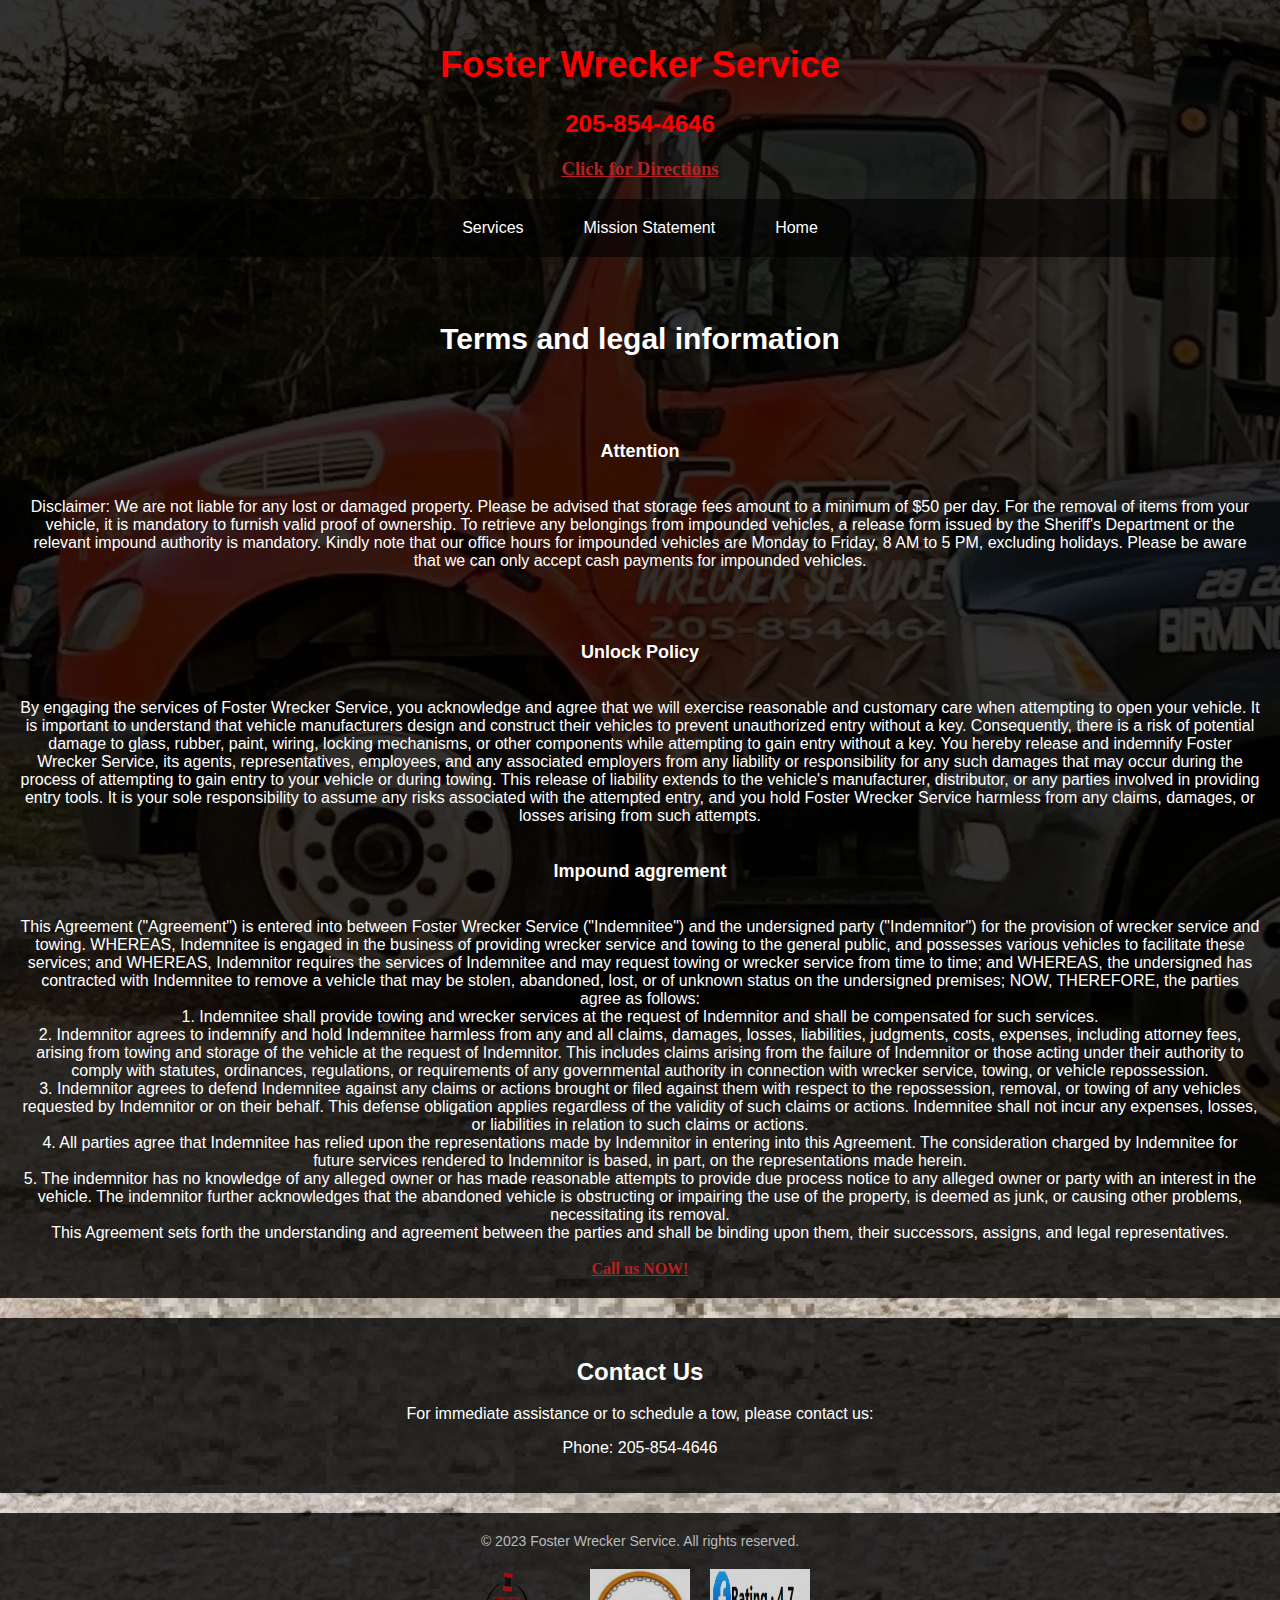
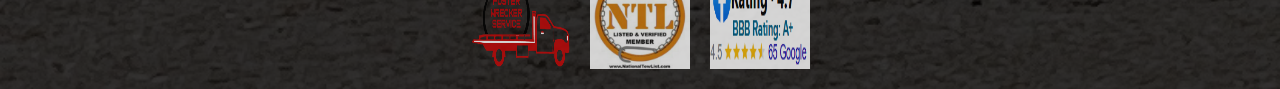
<file: terms.html>
<!DOCTYPE html>
<html>
<head>
<title>Foster Wrecker Service</title>
<meta charset="UTF-8">
<meta name="viewport" content="width=device-width, initial-scale=1.0">
  <!-- Favicon -->
  <link rel="icon" type="image/png" href="favicon.png">
<link rel="stylesheet" href="styles.css"> <!-- Link to your CSS file for styling -->
<style>
body {
  background-image: url("3-trucks.jpg");
  background-size: cover;
  background-repeat: no-repeat;
  color: white;
  font-family: Arial, sans-serif;
  margin: 0;
  padding: 0; /* Add padding to the body to avoid content touching the edges */
}

/* Adjust header styles for better mobile display */
header {
  padding: 20px;
  text-align: center;
  background-color: rgba(0, 0, 0, 0.8);
}

/* Adjust navigation styles for better mobile display */
nav {
  background-color: rgba(0, 0, 0, 0.6);
  padding: 10px;
  overflow: auto; /* Add overflow property to enable horizontal scrolling for mobile navigation */
}

.nav {
  display: flex;
  justify-content: center;
  list-style-type: none;
  margin: 0;
  padding: 0;
}

.nav li {
  padding: 10px;
}

.nav a {
  color: white;
  text-decoration: none;
  padding: 10px 20px;
  transition: background-color 0.3s ease;
}

.nav a:hover {
  background-color: #555;
}

/* Adjust hero section styles for better mobile display */
#hero {
  background-color: rgba(0, 0, 0, 0.8);
  padding: 20px;
  text-align: center;
  margin-bottom: 20px; /* Add margin-bottom to create space between sections */
}

/* Adjust contact section styles for better mobile display */
#contact {
  background-color: rgba(0, 0, 0, 0.8);
  padding: 20px;
  text-align: center;
  margin-bottom: 20px; /* Add margin-bottom to create space between sections */
}

footer {
  background-color: rgba(0, 0, 0, 0.8);
  padding: 20px;
  text-align: center;
  color: #bbb;
  font-size: 14px;
}

footer p {
  margin: 0;
}

.footer-images {
  display: flex;
  justify-content: center;
  margin-top: 20px;
}

.footer-images img {
  width: 100px;
  margin: 0 10px;
  opacity: 0.8;
}

/* Add media query to adjust styles for smaller screens */
@media (max-width: 480px) {
  header h1 {
    font-size: 24px; /* Decrease font size for better readability on smaller screens */
  }
  header h2 {
    font-size: 18px; /* Decrease font size for better readability on smaller screens */
  }
  .nav {
    overflow-x: auto; /* Enable horizontal scrolling for navigation on smaller screens */
  }
  .nav li {
    white-space: nowrap; /* Prevent navigation items from wrapping on smaller screens */
  }
  .nav a {
    padding: 10px 12px; /* Adjust padding for navigation links on smaller screens */
  }
  #hero h2 {
    font-size: 18px; /* Decrease font size for better readability on smaller screens */
  }
  #hero p {
    font-size: 14px; /* Decrease font size for better readability on smaller screens */
  }
}
</style>
</head>
<body>
<header>
  <h1><span class="red-text">Foster Wrecker Service</span></h1>
  <h2><span class="red-text">205-854-4646</span></h2>
  <h3><span class="red-text"><a href="https://maps.google.com/?saddr=Current+Location&daddr=28+22ND+AVE+NW+CENTER+POINT+AL,+35215,+USA" 
             target="_blank" class="serif xlarge center firebrick">Click for Directions</a></span></h3>
  <nav>
  <ul class="nav">
    <li><a href="services.html">Services</a></li>
    <li><a href="mission_statement.html">Mission Statement</a></li>
    <li><a href="index.html">Home</a></li>
    
  </ul>
</nav>

</header>

<main>
  <section id="hero">
    <h2>Terms and legal information</h2>
    <p>
	<br><br>
	
	<p class="center xlarge"><strong>Attention</strong></p> <br>
	
	
      Disclaimer: We are not liable for any lost or damaged property. Please be advised that storage fees amount to a minimum of 
	  $50 per day. For the removal of items from your vehicle, it is mandatory to furnish valid proof of ownership. To retrieve 
	  any belongings from impounded vehicles, a release form issued by the Sheriff's Department or the relevant impound authority 
	  is mandatory. Kindly note that our office hours for impounded vehicles are Monday to Friday, 8 AM to 5 PM, excluding holidays. 
	  Please be aware that we can only accept cash payments for impounded vehicles.
      <br><br>
	  
	  	
	  
	  
	  <br><br>
<p class="center xlarge"><strong>Unlock Policy</strong></p> <br>
	  
	  
	  
     By engaging the services of Foster Wrecker Service, you acknowledge and agree that we will exercise reasonable and customary 
	 care when attempting to open your vehicle. It is important to understand that vehicle manufacturers design and construct their 
	 vehicles to prevent unauthorized entry without a key. Consequently, there is a risk of potential damage to glass, rubber, paint, 
	 wiring, locking mechanisms, or other components while attempting to gain entry without a key. 
	You hereby release and indemnify Foster Wrecker Service, its agents, representatives, employees, and any associated employers from any 
	liability or responsibility for any such damages that may occur during the process of attempting to gain entry to your vehicle or during 
	towing. This release of liability extends to the vehicle's manufacturer, distributor, or any parties involved in providing entry tools. 
	It is your sole responsibility to assume any risks associated with the attempted entry,
	and you hold Foster Wrecker Service harmless from any claims, damages, or losses arising from such attempts.
 
 <br><br>
<p class="center xlarge"><strong>Impound aggrement</strong></p> <br>
 
     This Agreement ("Agreement") is entered into between Foster Wrecker Service ("Indemnitee") and the undersigned party ("Indemnitor") for the provision of wrecker service and towing.

WHEREAS, Indemnitee is engaged in the business of providing wrecker service and towing to the general public, and possesses various vehicles to facilitate these services; and

WHEREAS, Indemnitor requires the services of Indemnitee and may request towing or wrecker service from time to time; and

WHEREAS, the undersigned has contracted with Indemnitee to remove a vehicle that may be stolen, abandoned, lost, or of unknown status on the undersigned premises;

NOW, THEREFORE, the parties agree as follows:
<br>

1. Indemnitee shall provide towing and wrecker services at the request of Indemnitor and shall be compensated for such services.
<br>
2. Indemnitor agrees to indemnify and hold Indemnitee harmless from any and all claims, damages, losses, liabilities, judgments, costs, expenses, including attorney fees, arising from towing and storage of the vehicle at the request of Indemnitor. This includes claims arising from the failure of Indemnitor or those acting under their authority to comply with statutes, ordinances, regulations, or requirements of any governmental authority in connection with wrecker service, towing, or vehicle repossession.
<br>
3. Indemnitor agrees to defend Indemnitee against any claims or actions brought or filed against them with respect to the repossession, removal, or towing of any vehicles requested by Indemnitor or on their behalf. This defense obligation applies regardless of the validity of such claims or actions. Indemnitee shall not incur any expenses, losses, or liabilities in relation to such claims or actions.
<br>
4. All parties agree that Indemnitee has relied upon the representations made by Indemnitor in entering into this Agreement. The consideration charged by Indemnitee for future services rendered to Indemnitor is based, in part, on the representations made herein.
<br>
5. The indemnitor has no knowledge of any alleged owner or has made reasonable attempts to provide due process notice to any alleged owner or party with an interest in the vehicle. The indemnitor further acknowledges that the abandoned vehicle is obstructing or impairing the use of the property, is deemed as junk, or causing other problems, necessitating its removal.
<br>
This Agreement sets forth the understanding and agreement between the parties and shall be binding upon them, their successors, assigns, and legal representatives.


    </p>
    <a href="tel:205-854-4646" class="serif firebrick"><strong>Call us NOW!</strong></a>
  </section>

  <section id="contact">
    <h2>Contact Us</h2>
    <p>For immediate assistance or to schedule a tow, please contact us:</p>
    <p>Phone: 205-854-4646</p>
  </section>
</main>

<footer>
  <p>&copy; 2023 Foster Wrecker Service. All rights reserved.</p>
  <div class="footer-images">
    <img src="Wrecker Logo1.png" alt="Image 1">
    <img src="NTL_Logo.jpg" alt="Image 2">
    <img src="Reviews.png" alt="Image 3">
  </div>
</footer>
</body>
</html>
</file>
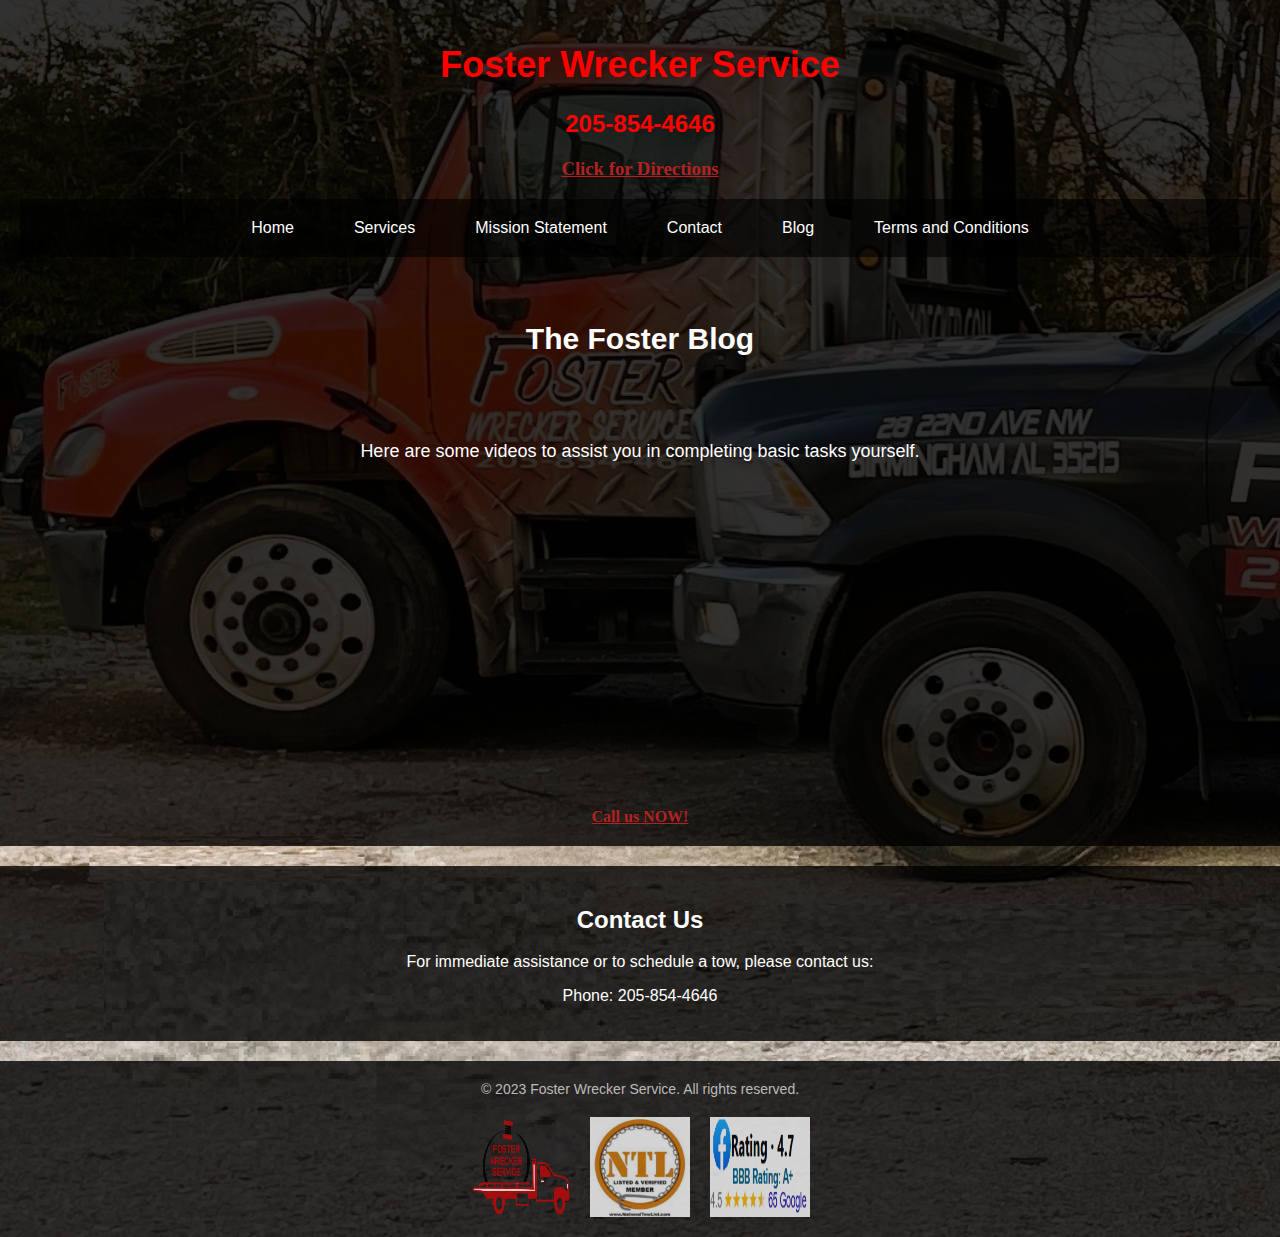
<file: Test page.html>
<!DOCTYPE html>
<html>
<head>
<title>Foster Wrecker Service</title>
<meta charset="UTF-8">
<meta name="viewport" content="width=device-width, initial-scale=1.0">
  <!-- Favicon -->
  <link rel="icon" type="image/png" href="favicon.png">
<link rel="stylesheet" href="styles.css"> <!-- Link to your CSS file for styling -->
<style>
body {
  background-image: url("3-trucks.jpg");
  background-size: cover;
  background-repeat: no-repeat;
  color: white;
  font-family: Arial, sans-serif;
  margin: 0;
  padding: 0; /* Add padding to the body to avoid content touching the edges */
}

/* Adjust header styles for better mobile display */
header {
  padding: 20px;
  text-align: center;
  background-color: rgba(0, 0, 0, 0.8);
}

/* Adjust navigation styles for better mobile display */
nav {
  background-color: rgba(0, 0, 0, 0.6);
  padding: 10px;
  overflow: auto; /* Add overflow property to enable horizontal scrolling for mobile navigation */
}

.nav {
  display: flex;
  justify-content: center;
  list-style-type: none;
  margin: 0;
  padding: 0;
}

.nav li {
  padding: 10px;
}

.nav a {
  color: white;
  text-decoration: none;
  padding: 10px 20px;
  transition: background-color 0.3s ease;
}

.nav a:hover {
  background-color: #555;
}

/* Adjust hero section styles for better mobile display */
#hero {
  background-color: rgba(0, 0, 0, 0.8);
  padding: 20px;
  text-align: center;
  margin-bottom: 20px; /* Add margin-bottom to create space between sections */
}

/* Adjust contact section styles for better mobile display */
#contact {
  background-color: rgba(0, 0, 0, 0.8);
  padding: 20px;
  text-align: center;
  margin-bottom: 20px; /* Add margin-bottom to create space between sections */
}

footer {
  background-color: rgba(0, 0, 0, 0.8);
  padding: 20px;
  text-align: center;
  color: #bbb;
  font-size: 14px;
}

footer p {
  margin: 0;
}

.footer-images {
  display: flex;
  justify-content: center;
  margin-top: 20px;
}

.footer-images img {
  width: 100px;
  margin: 0 10px;
  opacity: 0.8;
}

/* Add media query to adjust styles for smaller screens */
@media (max-width: 480px) {
  header h1 {
    font-size: 24px; /* Decrease font size for better readability on smaller screens */
  }
  header h2 {
    font-size: 18px; /* Decrease font size for better readability on smaller screens */
  }
  .nav {
    overflow-x: auto; /* Enable horizontal scrolling for navigation on smaller screens */
  }
  .nav li {
    white-space: nowrap; /* Prevent navigation items from wrapping on smaller screens */
  }
  .nav a {
    padding: 10px 12px; /* Adjust padding for navigation links on smaller screens */
  }
  #hero h2 {
    font-size: 18px; /* Decrease font size for better readability on smaller screens */
  }
  #hero p {
    font-size: 14px; /* Decrease font size for better readability on smaller screens */
  }
}
</style>
</head>
<body>
<header>
  <h1><span class="red-text">Foster Wrecker Service</span></h1>
  <h2><span class="red-text">205-854-4646</span></h2>
  <h3><span class="red-text"><a href="https://maps.google.com/?saddr=Current+Location&daddr=28+22ND+AVE+NW+CENTER+POINT+AL,+35215,+USA" 
             target="_blank" class="serif xlarge center firebrick">Click for Directions</a></span></h3>
  <nav>
    <ul class="nav">
      <li><a href="index.html">Home</a></li>
      <li><a href="services.html">Services</a></li>
      <li><a href="mission_statement.html">Mission Statement</a></li>
      <li><a href="contact.html">Contact</a></li>
      <li><a href="blog.html">Blog</a></li>
      <li><a href="terms.html">Terms and Conditions</a></li>
    </ul>
  </nav>
</header>

<main>
  <section id="hero">
    <h2>The Foster Blog</h2>
    <p>
	<br><br>
<div class="main">

 

   <div class="flex-container wrap">

    <p class="large justify">
        Here are some videos to assist you in completing basic tasks yourself.
    </p>
         
    <div>
        <p class="bold large center">

            <!--Replace Car Battery-->
            <iframe class="blog"  src="https://www.youtube.com/embed/XN4GSRObmBA" 
            frameborder="0" allow="autoplay; encrypted-media" allowfullscreen></iframe>
            
            <!--Check Oil Level-->
            <iframe class="blog"  src="https://www.youtube.com/embed/zmwLj1pnreg" 
            frameborder="0" allow="autoplay; encrypted-media" allowfullscreen></iframe>

            <!--Change a Tire-->
            <iframe class="blog"  src="https://www.youtube.com/embed/joBmbh0AGSQ" 
            frameborder="0" allow="autoplay; encrypted-media" allowfullscreen></iframe>

            <!--Car Maintenance Tips-->
            <iframe class="blog" src="https://www.youtube.com/embed/T7ghlNTH41o" 
            frameborder="0" allow="autoplay; encrypted-media" allowfullscreen></iframe>

            <!--Change Oil-->
            <iframe class="blog" src="https://www.youtube.com/embed/O1hF25Cowv8" 
            frameborder="0" allow="autoplay; encrypted-media" allowfullscreen></iframe>

            <!--Replace Brake Pads and Rotors-->
            <iframe class="blog" src="https://www.youtube.com/embed/6RQ9UabOIPg" 
            frameborder="0" allow="autoplay; encrypted-media" allowfullscreen></iframe>

            <!--Replace Spark Plugs-->
            <iframe class="blog" src="https://www.youtube.com/embed/m_ZsWQ_WXNo" 
            frameborder="0" allow="autoplay; encrypted-media" allowfullscreen></iframe>
            
            <!--Recharge AC System-->
            <iframe class="blog"  src="https://www.youtube.com/embed/SHg2xRMnM38" 
            frameborder="0" allow="autoplay; encrypted-media" allowfullscreen></iframe>
        </p>
        </div>
	  
	  
	  
	  
	  
	  
    </p>
    <a href="tel:205-854-4646" class="serif firebrick"><strong>Call us NOW!</strong></a>
  </section>

  <section id="contact">
    <h2>Contact Us</h2>
    <p>For immediate assistance or to schedule a tow, please contact us:</p>
    <p>Phone: 205-854-4646</p>
  </section>
</main>

<footer>
  <p>&copy; 2023 Foster Wrecker Service. All rights reserved.</p>
  <div class="footer-images">
    <img src="Wrecker Logo1.png" alt="Image 1">
    <img src="NTL_Logo.jpg" alt="Image 2">
    <img src="Reviews.png" alt="Image 3">
  </div>
</footer>
</body>
</html>
</file>
<file: styles.css>
/* General Styles */
body {
  background-image: url("3-trucks.jpg");
  background-size: cover;
  background-repeat: no-repeat;
  color: white;
  font-family: Arial, sans-serif;
  margin: 0;
  padding: 0; /* Add padding to the body to avoid content touching the edges */
}

.red-text {
  color: red;
}

.serif {
  font-family: serif;
}

.firebrick {
  color: firebrick;
}

.center {
  text-align: center;
}

/* Header Styles */
header {
  padding: 20px;
  text-align: center;
  background-color: rgba(0, 0, 0, 0.8);
}

header h1 {
  font-size: 36px;
}

header h2 {
  font-size: 24px;
}

/* Navigation Styles */
nav {
  background-color: rgba(0, 0, 0, 0.6);
  padding: 10px;
  overflow: auto; /* Add overflow property to enable horizontal scrolling for mobile navigation */
}

.nav {
  display: flex;
  justify-content: center;
  list-style-type: none;
  margin: 0;
  padding: 0;
}

.nav li {
  padding: 10px;
}

.nav a {
  color: white;
  text-decoration: none;
  padding: 10px 20px;
  transition: background-color 0.3s ease;
}

.nav a:hover {
  background-color: #555;
}

/* Hero Section Styles */
#hero {
  background-color: rgba(0, 0, 0, 0.8);
  padding: 20px;
  text-align: center;
  margin-bottom: 20px; /* Add margin-bottom to create space between sections */
}

#hero h2 {
  font-size: 30px;
}

#hero p {
  font-size: 18px;
}

/* Contact Section Styles */
#contact {
  background-color: rgba(0, 0, 0, 0.8);
  padding: 20px;
  text-align: center;
  margin-bottom: 20px; /* Add margin-bottom to create space between sections */
}

/* Footer Styles */
footer {
  background-color: rgba(0, 0, 0, 0.8);
  padding: 20px;
  text-align: center;
  color: #bbb;
  font-size: 14px;
}

footer p {
  margin: 0;
}

.footer-images {
  display: flex;
  justify-content: center;
  margin-top: 20px;
}

.footer-images img {
  width: 100px;
  margin: 0 10px;
  opacity: 0.8;
}

/* Media Queries */
@media (max-width: 480px) {
  .nav {
    text-align: center; /* Center the navigation links on small screens */
    overflow: auto; /* Enable horizontal scrolling for navigation on small screens */
  }
  
  .nav li {
    display: inline-block; /* Display navigation items in a row */
    margin: 0 10px; /* Add some spacing between navigation items */
  }
  
  .nav a {
    padding: 5px 10px; /* Adjust padding for navigation links on small screens */
    font-size: 14px; /* Adjust font size for better readability on small screens */
  }
}
</file>
<file: foster2.css>
body {
    background-image: url(metal.jpg);
	margin: 0;
	
    /* Center and scale the image nicely */
    background-position: center;
    background-repeat: no-repeat;
    background-size: cover;
	background-color:lightgray;
	background-attachment: fixed;
}
.flex-container {
	display: flex;
	justify-content: space-around;
}
.wrap {
	flex-wrap: wrap;
}
.header {
	text-align: center;
	color: firebrick;
}
.cars {
	margin-bottom: 50px;
}

/*Navigation menu links*/
.sidenav a {
	text-decoration: none;
	font-size: 27px;
	display: block;
	font-weight: none;
}



.menubutton {
font-size: 30px;
background-color: transparent;
border: 0;
left: 0;
}


/*Dealing with smaller screens*/
@media only screen and (max-width: 700px) {
	.main {
		margin-right: 5%;
		margin-left: 5%;
	}

	
	.sidenav {
	display: none;
	position: absolute;
    width: 100%;
    margin: 0;
	background-color: gray;
}
  .footer {
	  width: 100%;
	  padding-top: 5px;
	  padding-bottom: 5px;
	  margin: 0;
	  text-align: center;
	  color: white;
	  background-color: black;
  }
  
  ul.centered {
	  text-align: center;
	  list-style-type: none;
	  padding-left: 0;
  }
  li.nav {
	  padding: 0px;
	  width: 100%;
  }

.small {
	font-size: 2.8vw;
}
.medium {
	font-size: 1.3vw;
}
.large {
    font-size: 3.7vw;
}
.xlarge {
	font-size: 6.7vw;
}
.xxlarge {
    font-size: 8.9vw;
}
}

/*End Small Screens*/


/*Dealing with larger screens*/
@media only screen and (min-width: 701px) {
	

	.main {
		margin-right: 15%;
		margin-left: 15%;
		min-height: 100vh;
		overflow: hidden;
		display: block;
		position:relative;
		padding-bottom: .6rem;
	}
	.menubuttoncontainer {
		display: none;
	}
	
	.sticky {
		position: -webkit-sticky; /* Safari */
		position: sticky;
		top: 0;
	}

	/*Sidebar Menu*/
	.sidenav {
		height: auto;
		background-color: firebrick;
		
	}
	.footer {
		width: 100%;
		padding: .6rem;
		margin: 0;
		text-align: center;
		color: white;
		background-color: black;
		position: fixed;
		bottom: 0;
		
	}
	ul.centered {
		text-align: center;
		list-style-type: none;
		padding-left: 0;
	}
	li.nav {
		padding: 0px;
		width: 200px;
	}

.small {
	font-size: 1.2vw;
}
.medium {
	font-size: 1.3vw;
}
.large {
    font-size: 1.6vw;
}
.xlarge {
	font-size: 2.7vw;
}
.xxlarge {
    font-size: 3.8vw;
}

}


/*End of larger screens*/

.blog {
	margin-bottom: 35px;
	margin-right: 35px;
	margin-left: 35px;
}

.center {
    text-align: center;
}

.justify {
	text-align: justify;
}


/*Colors*/

.white {
	color: white;
}
.black {
	color: black;
}
.red {
    color: red;
}
.firebrick {
	color: firebrick;
}
.orange {
    color: orange;
}
.green {
    color: green;
}
.blue {
    color: blue;
}
.brown {
    color: brown;
}

/*bold*/

.bold {
    font-weight: 600;
}
.lightbold {
    font-weight: 300;
}



.phonenumber {
	font-size: 27px;
}



.bigline {
	line-height: 1.4;
}
p.background {
	background-color: black;
}

img {
    margin: 10px;
}

/* link color */
a{
	color: white;
}

/* mouse over link */
a:hover{
	color:lightblue;
}
a:link{
	text-decoration: none;
}
a:active{
    top:2px;
}
</file>
